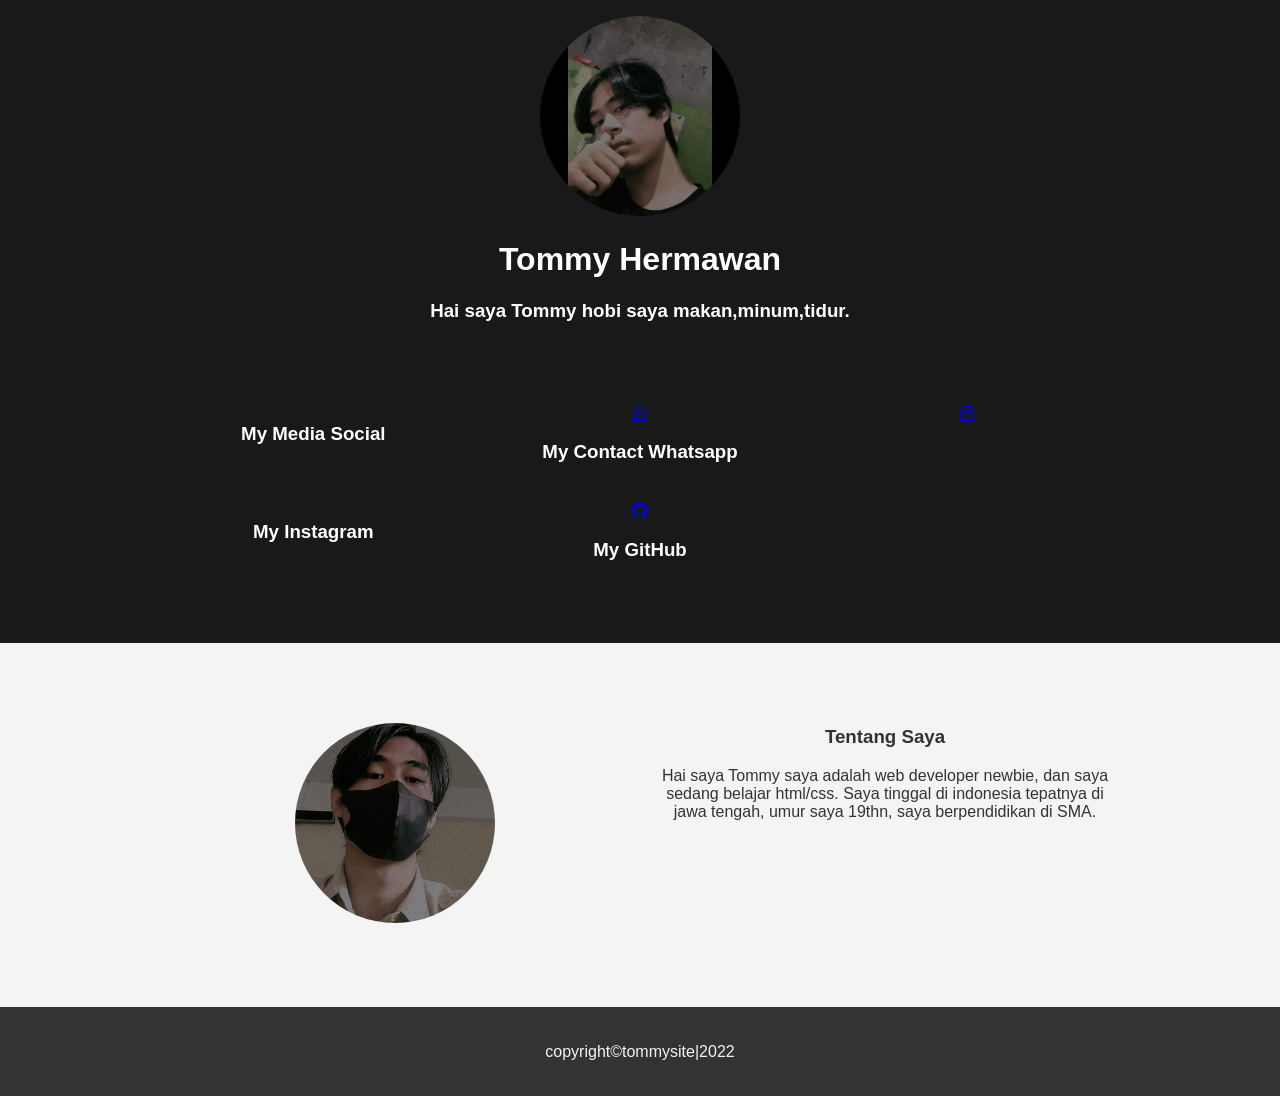
<file: index.html>
<!doctype html>
<html lang="en">
<head>
<meta charset="UTF-8">
<meta http-equiv="X-UA-Compatible" content="IE=edge">
<meta name="viewport" content="width=device-width, initial-scale=1.0">
<link rel='stylesheet' href='https://use.fontawesome.com/releases/v5.7.1/css/all.css'>
	<!-- stylenya gabung aja -->
 <style>
 	/* img circle/lingkaran nya */
 img {
 border-radius: 50%;
}
/* teks nama dan bio di bawah foto profil */
.display-4 {
 text-align: center;
}
.display-3 {
 text-align: center;
 }
 /* background */
 body {
  background: rgba(0, 0, 0, 0.9);
  margin: 0;
  color: #fff;
  font-family: 'Segoe UI', Tahoma, Geneva, Verdana, sans-serif;
}

.showcase:hover::after {
  filter: blur(0px);
  -webkit-filter: blur(0px);
}

.showcase:hover .content {
  filter: blur(2px);
  -webkit-filter: blur(2px);
}

.content {
  position: absolute;
  z-index: 1;
  top: 10%;
  left: 50%;
  margin-top: 105px;
  margin-left: -145px;
  width: 300px;
  height: 350px;
  text-align: center;
  transition: all 1000ms;
}

.content .title {
  font-size: 2.2rem;
  margin-top: 1rem;
}

.content .text {
  line-height: 1.7;
  margin-top: 1rem;
}

.container {
  max-width: 960px;
  margin: auto;
  overflow: hidden;
  padding: 4rem 1rem;
}

.grid-3 {
  display: grid;
  grid-gap: 20px;
  grid-template-columns: repeat(3, 1fr);
}

.grid-2 {
  display: grid;
  grid-gap: 20px;
  grid-template-columns: repeat(2, 1fr);
}

.center {
  text-align: center;
  margin: auto;
}

.bg-light {
  background: #f4f4f4;
  color: #333;
}

.bg-dark {
  background: #333;
  color: #f4f4f4;
}

footer {
  padding: 2.2rem;
}

footer p {
  margin: 0;
}

/* Small Screens */
@media (max-width: 560px) {
  .showcase::after {
    height: 50vh;
  }

  .content {
    top: 5%;
    margin-top: 5px;
  }

  .content .logo {
    height: 140px;
    width: 140px;
  }

  .content .text {
    display: none;
  }

  .grid-3,
  .grid-2 {
    grid-template-columns: 1fr;
  }

  .services div {
    border-bottom: #333 dashed 1px;
    padding: 1.2rem 1rem;
  }
}

/* Landscape */
@media (max-height: 500px) {
  .content .title,
  .content .text {
    display: none;
  }

  .content {
    top: 0;
  
      }
</style>
 </head>
 
 <body>
<p align="center"><img src="image/logo.jpg" width="200px" height="200px"></p>
<h1 class="display-4">Tommy Hermawan</h1>
<h3 class="display-3">Hai saya Tommy hobi saya makan,minum,tidur.</h3>
 <header class="showcase">
    <div class="content">
    </div>
  </header>

  <!-- Services -->
  <section class="services">
    <div class="container grid-3 center">
      <div>
        <h3>My Media Social</h3>
      </div>
      <div>
        <a href="http://wa.me/6285741155589" class="fab fa-whatsapp"></a>
    <h3>My Contact Whatsapp</h3>
      </div>
      <a href="https://www.instagram.com/hellotomtomx/" class="fab fa-instagram"></a>
    <h3>My Instagram</h3>
      <div>
  <a href="#" class="fab fa-github"></a>
      <h3>My GitHub</h3>
    </div>
    </section>

  <!-- About -->
  <section class="about bg-light">
    <div class="container">
      <div class="grid-2">
        <div class="center">
          <p align="center"><img src="image/pogo.jpg" width="200px" height="200px"></p>
        </div>
        <div>
          <h3 align="center">Tentang Saya</h3>
          <p align="center">Hai saya Tommy saya adalah web developer newbie, dan saya sedang belajar html/css. Saya tinggal di indonesia tepatnya di jawa tengah, umur saya 19thn, saya berpendidikan di SMA.</p>
        </div>
      </div>
    </div>
  </section>

  <footer class="center bg-dark">
    <p>copyright©tommysite|2022</p>
  </footer>
</body>
</html>
</file>
